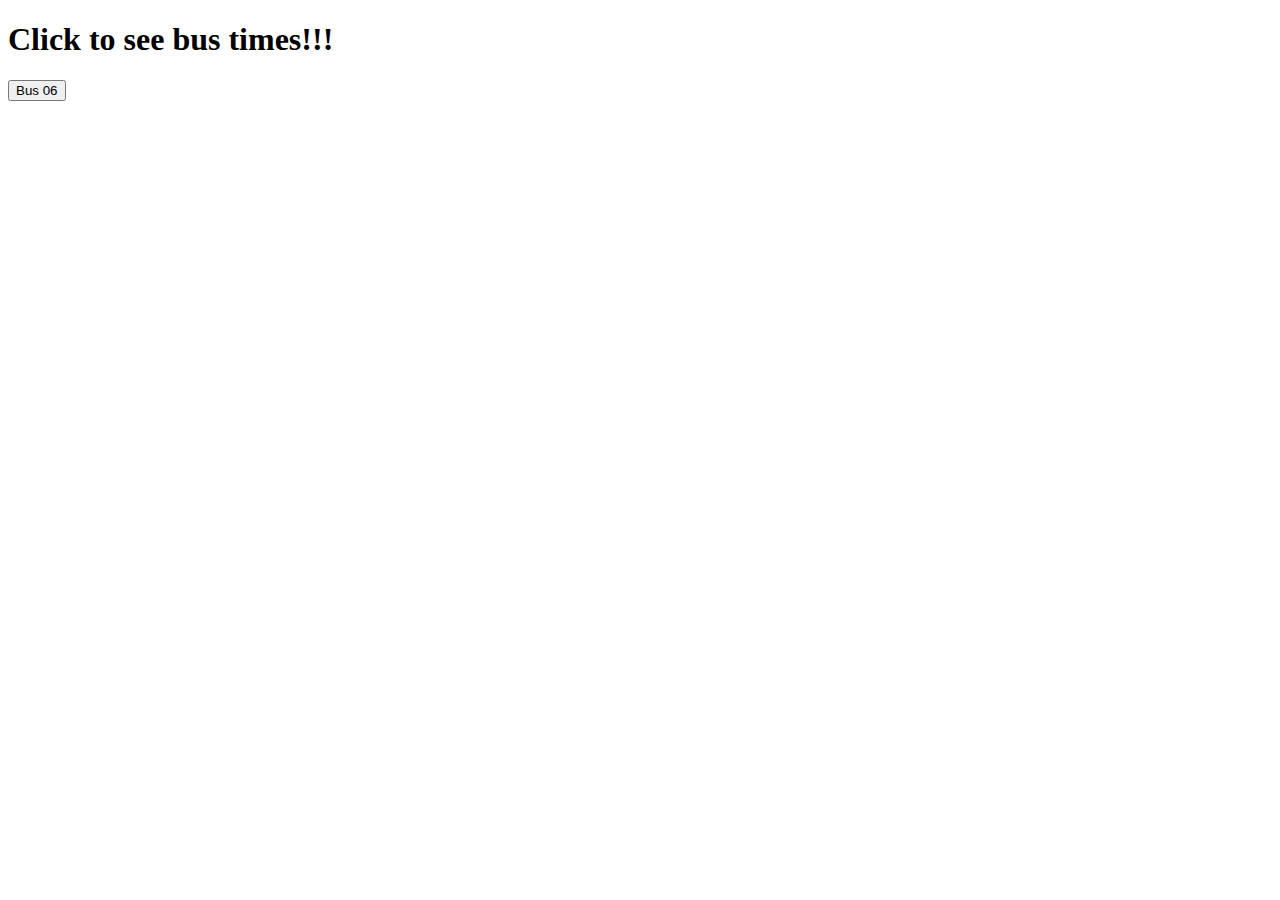
<file: index.html>
<!DOCTYPE html>
<html>
<head>
    <meta charset="utf-8" />
    <meta http-equiv="X-UA-Compatible" content="IE=edge">
    <title>Bus Times</title>
    <meta name="viewport" content="width=device-width, initial-scale=1">
    <link rel="stylesheet" type="text/css" media="screen" href="css/styles.css" />
    <script src="scripts/script.js" defer></script>
    
</head>
<body>
    <header> 
        <h1> Click to see bus times!!! </h1>
    </header>
    <button id="bus06"> Bus 06 </button>
    <div class="bus-times" id="times06"> 

    </div>
    <script
  src="https://code.jquery.com/jquery-3.3.1.min.js"
  integrity="sha256-FgpCb/KJQlLNfOu91ta32o/NMZxltwRo8QtmkMRdAu8="
  crossorigin="anonymous"></script>
    
</body>
</html>
</file>
<file: css/styles.css>
/* .bus-times{
    display: flex;
    flex-direction: row;
    width: 100vw;
    border: solid red;
    height: 300px;
} */
</file>
